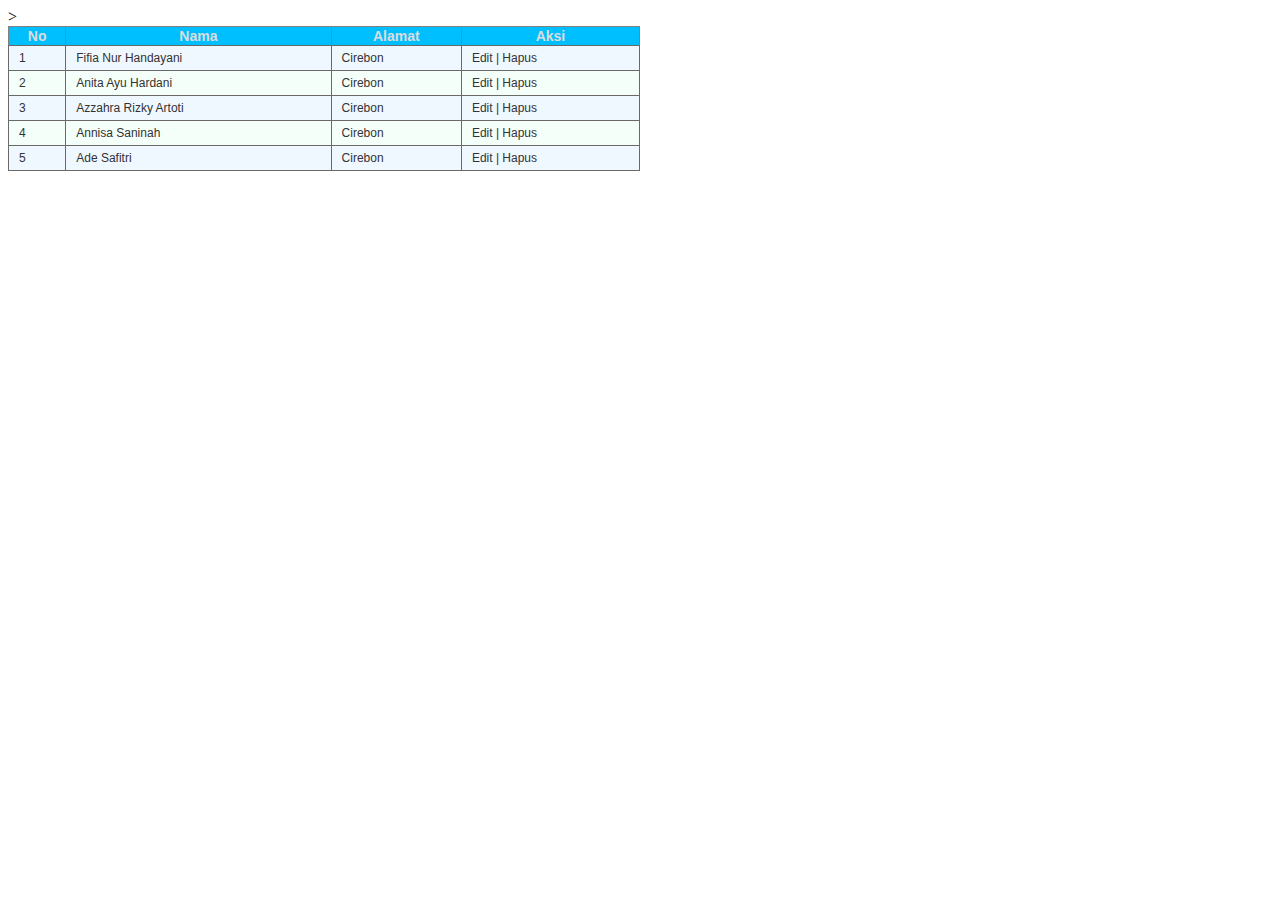
<file: index.html>
<style>
    table{
        border-collapse: collapse;
        font: normal normal 12px Verdana,Arial,Sans-serif;
        color: #333333;
    }
    table th{
        background: #00bfff;
        color:#dcdcdc;
        font-weight: bold;
        font-size: 14px;
    }
    table td{
        vertical-align: top;
        padding: 5px 10px;
        border: 1px solid #696969;
    }
    table, td:hover{
        background: darkcyan;
    }
    table tr{
        background: #f5fffa;
    }
    table tr:nth-child(even) {
        background: #f0f8ff;
    }
    
</style>

<html>
    <head>
        <title>My Best 5 Friend</title>
    </head>
        <body>
            <table border="1" width="50%">
                <tr> <th>No</th><th>Nama</th><th>Alamat</th><th>Aksi</th></tr>
                <tr> <td>1</td> <td>Fifia Nur Handayani</td> <td>Cirebon</td> <td>Edit | Hapus</td>></tr>
                <tr> <td>2</td> <td>Anita Ayu Hardani</td> <td>Cirebon</td> <td>Edit | Hapus</td></tr>
                <tr> <td>3</td> <td>Azzahra Rizky Artoti</td> <td>Cirebon</td> <td>Edit | Hapus</td></tr>
                <tr> <td>4</td> <td>Annisa Saninah</td> <td>Cirebon</td> <td>Edit | Hapus</td></tr>
                <tr> <td>5</td> <td>Ade Safitri</td> <td>Cirebon</td> <td>Edit | Hapus</td></tr>
        </body>
</file>
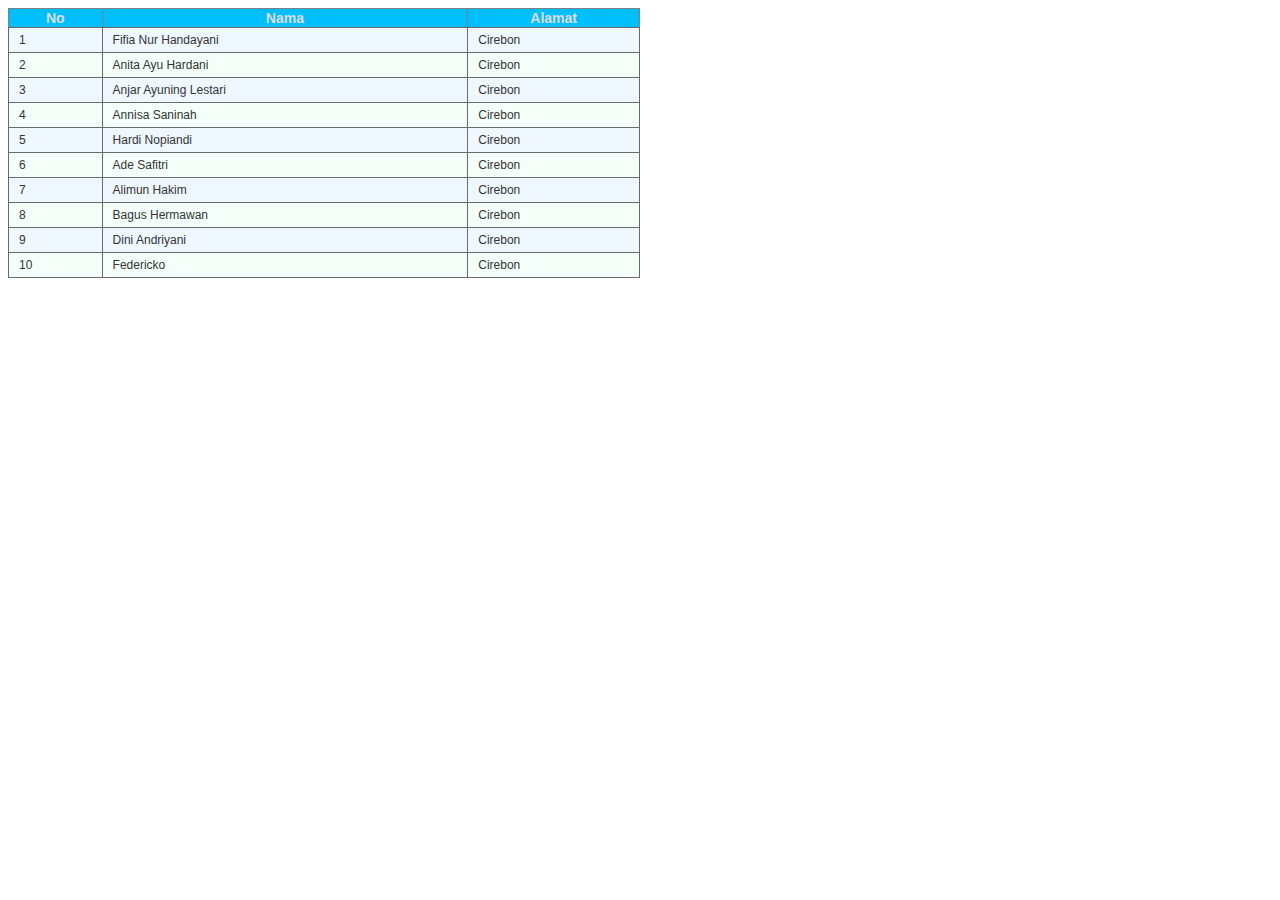
<file: p03/index.html>
<style>
    table{
        border-collapse: collapse;
        font: normal normal 12px Verdana,Arial,Sans-serif;
        color: #333333;
    }
    table th{
        background: #00bfff;
        color:#dcdcdc;
        font-weight: bold;
        font-size: 14px;
    }
    table td{
        vertical-align: top;
        padding: 5px 10px;
        border: 1px solid #696969;
    }
    table tr{
        background: #f5fffa;
    }
    table tr:nth-child(even) {
        background: #f0f8ff;
    }
    
</style>

<html>
    <head>
        <title>The Top 10 of My Best Friend</title>
    </head>
        <body>
            <table border="1" width="50%">
                <tr> <th>No</th><th>Nama</th><th>Alamat</th></tr>
                <tr> <td>1</td> <td>Fifia Nur Handayani</td> <td>Cirebon</td></tr>
                <tr> <td>2</td> <td>Anita Ayu Hardani</td> <td>Cirebon</td></tr>
                <tr> <td>3</td> <td>Anjar Ayuning Lestari</td> <td>Cirebon</td></tr>
                <tr> <td>4</td> <td>Annisa Saninah</td> <td>Cirebon</td></tr>
                <tr> <td>5</td> <td>Hardi Nopiandi</td> <td>Cirebon</td></tr>
                <tr> <td>6</td> <td>Ade Safitri</td> <td>Cirebon</td></tr>
                <tr> <td>7</td> <td>Alimun Hakim</td> <td>Cirebon</td></tr>
                <tr> <td>8</td> <td>Bagus Hermawan</td> <td>Cirebon</td></tr>
                <tr> <td>9</td> <td>Dini Andriyani</td> <td>Cirebon</td></tr>
                <tr> <td>10</td> <td>Federicko </td> <td>Cirebon</td></tr>
        </body>
</file>
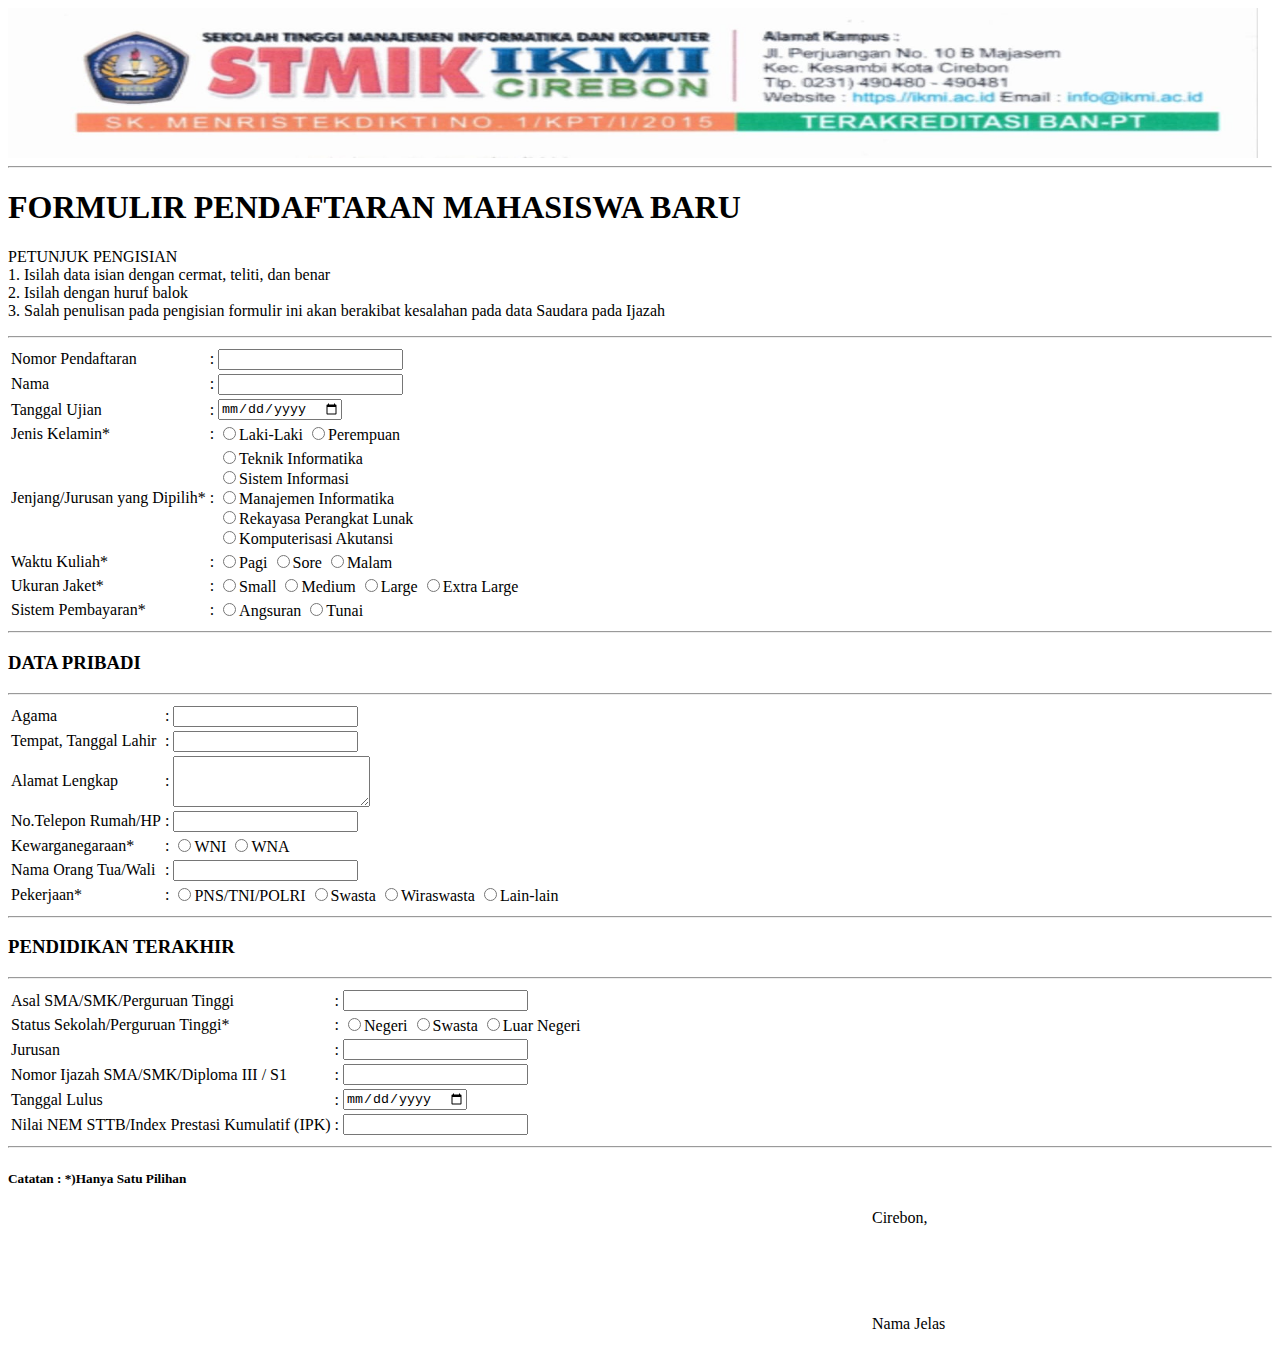
<file: p03form-lv1/index.html>
<html>
<head>
    <title>Form HTML</title>
</head>
<body>
    <img src="image.jpeg" width="1250px" height="150">
    <hr  />
    <h1>FORMULIR PENDAFTARAN MAHASISWA BARU</h1>
    <p>PETUNJUK PENGISIAN
        <br>
        1. Isilah data isian dengan cermat, teliti, dan benar
        <br>
        2. Isilah dengan huruf balok
        <br>
        3. Salah penulisan pada pengisian formulir ini akan berakibat kesalahan pada data Saudara pada Ijazah</p>
    <hr  />
    <form action="submit.php" method="POST">
    <table>
        <tr>
            <td>Nomor Pendaftaran</td>
            <td>:</td>
            <td><input type="textarea"></td>
        </tr>

        <tr>
            <td>Nama</td>
            <td>:</td>
            <td><input type="text"></td>
        </tr>

        <tr>
            <td>Tanggal Ujian</td>
            <td>:</td>
            <td><input type="Date"></td>
        </tr>
        
        <tr>
            <td>Jenis Kelamin*</td>
            <td>:</td>
            <td><input type="radio" name="Jenis Kelamin" value="Laki-Laki">Laki-Laki
            <input type="radio" name="Jenis Kelamin" value="Perempuan">Perempuan</td>
        </tr>
    
        </tr>
             <td>Jenjang/Jurusan yang Dipilih*</td>
             <td>:</td>
             <td><input type="radio" name="Jurusan" value="Teknik Informatika">Teknik Informatika
             <br>
             <input type="radio" name="Jurusan" value="Sistem Informasi">Sistem Informasi
             <br>
             <input type="radio" name="Jurusan" value="Manajemen Informatika">Manajemen Informatika
             <br>
             <input type="radio" name="Jurusan" value="Rekayasa Perangkat Lunak">Rekayasa Perangkat Lunak
             <br>
             <input type="radio" name="Jurusan" value="Komputerisasi Akutansi">Komputerisasi Akutansi</td>
        </tr>

        <tr>
            <td>Waktu Kuliah*</td>
            <td>:</td>
            <td><input type="radio" name="Waktu Kuliah" value="Pagi">Pagi
            <input type="radio" name="Waktu Kuliah" value="Sore">Sore
            <input type="radio" name="Waktu Kuliah" value="Malam">Malam</td>
        </tr>

        <tr>
            <td>Ukuran Jaket*</td>
            <td>:</td>
            <td><input type="radio" name="Ukuran Jaket" value="Small">Small
            <input type="radio" name="Ukuran Jaket" value="Medium">Medium
            <input type="radio" name="Ukuran Jaket" value="Large">Large
            <input type="radio" name="Ukuran Jaket" value="Extra Large">Extra Large</td>
        </tr>

        <tr>
            <td>Sistem Pembayaran*</td>
            <td>:</td>
            <td><input type="radio" name="Sistem Pembayaran" value="Angsuran">Angsuran
            <input type="radio" name="Sistem Pembayaran" value="Tunai">Tunai</td>
        </tr>
    </table>
        <hr  />
        <h3>DATA PRIBADI</h3>
        <hr  />
    <table>
        <tr>
            <td>Agama</td>
            <td>:</td>
            <td><input type="text"></td>
        </tr>

        <tr>
            <td>Tempat, Tanggal Lahir</td>
            <td>:</td>
            <td><input type="text"></td>
        </tr>

        <tr>
            <td>Alamat Lengkap</td>
            <td>:</td>
            <td><textarea cols="22" rows="3"></textarea></td>
        </tr>

        <tr>
            <td>No.Telepon Rumah/HP</td>
            <td>:</td>
            <td><input type="number"></td>
        </tr>

        <tr>
            <td>Kewarganegaraan*</td>
            <td>:</td>
            <td><input type="radio" name="Kewarganegaraan" value="WNI">WNI
                <input type="radio" name="Kewarganegaraan" value="WNA">WNA</td>
        </tr>

        <tr>
            <td>Nama Orang Tua/Wali</td>
            <td>:</td>
            <td><input type="text"></td>
        </tr>

        <tr>
            <td>Pekerjaan*</td>
            <td>:</td>
            <td><input type="radio" name="Pekerjaan" value="PNS/TNI/POLRI">PNS/TNI/POLRI
                <input type="radio" name="Pekerjaan" value="Swasta">Swasta
                <input type="radio" name="Pekerjaan" value="Wiraswasta">Wiraswasta
                <input type="radio" name="Pekerjaan" value="Lain-lain">Lain-lain</td>
        </tr>
        </table>
        <hr  />
        <h3>PENDIDIKAN TERAKHIR</h3>
        <hr  />
       
        <table>
        <tr>
            <td>Asal SMA/SMK/Perguruan Tinggi</td>
            <td>:</td>
            <td><input type="text"></td>
        </tr>

        <tr>
            <td>Status Sekolah/Perguruan Tinggi*</td>
            <td>:</td>
            <td><input type="radio" name="Status Sekolah/Perguruan Tinggi" value="Negeri">Negeri
                <input type="radio" name="Status Sekolah/Perguruan Tinggi" value="Swasta">Swasta
                <input type="radio" name="Status Sekolah/Perguruan Tinggi" value="Luar Negeri">Luar Negeri</td>
        </tr>

        <tr>
            <td>Jurusan</td>
            <td>:</td>
            <td><input type="text"></td>
        </tr>

        <tr>
            <td>Nomor Ijazah SMA/SMK/Diploma III / S1</td>
            <td>:</td>
            <td><input type="textarea"></td>
        </tr>

        <tr>
            <td>Tanggal Lulus</td>
            <td>:</td>
            <td><input type="Date"></td>
        </tr>

        <tr>
            <td>Nilai NEM STTB/Index Prestasi Kumulatif (IPK)</td>
            <td>:</td>
            <td><input type="textarea"></td>
        </tr>
        </table>
        <hr  />
        <h5>Catatan : *)Hanya Satu Pilihan</h5>
        <div>
            <div style="width:400px;float:right">
                    Cirebon,        
                    <br  />
                    <br  />
                    <br  />
                    <br  />
                    <br  />
                    <p>Nama Jelas</p>
        </div>
    </form>
</body>
</html>
</file>
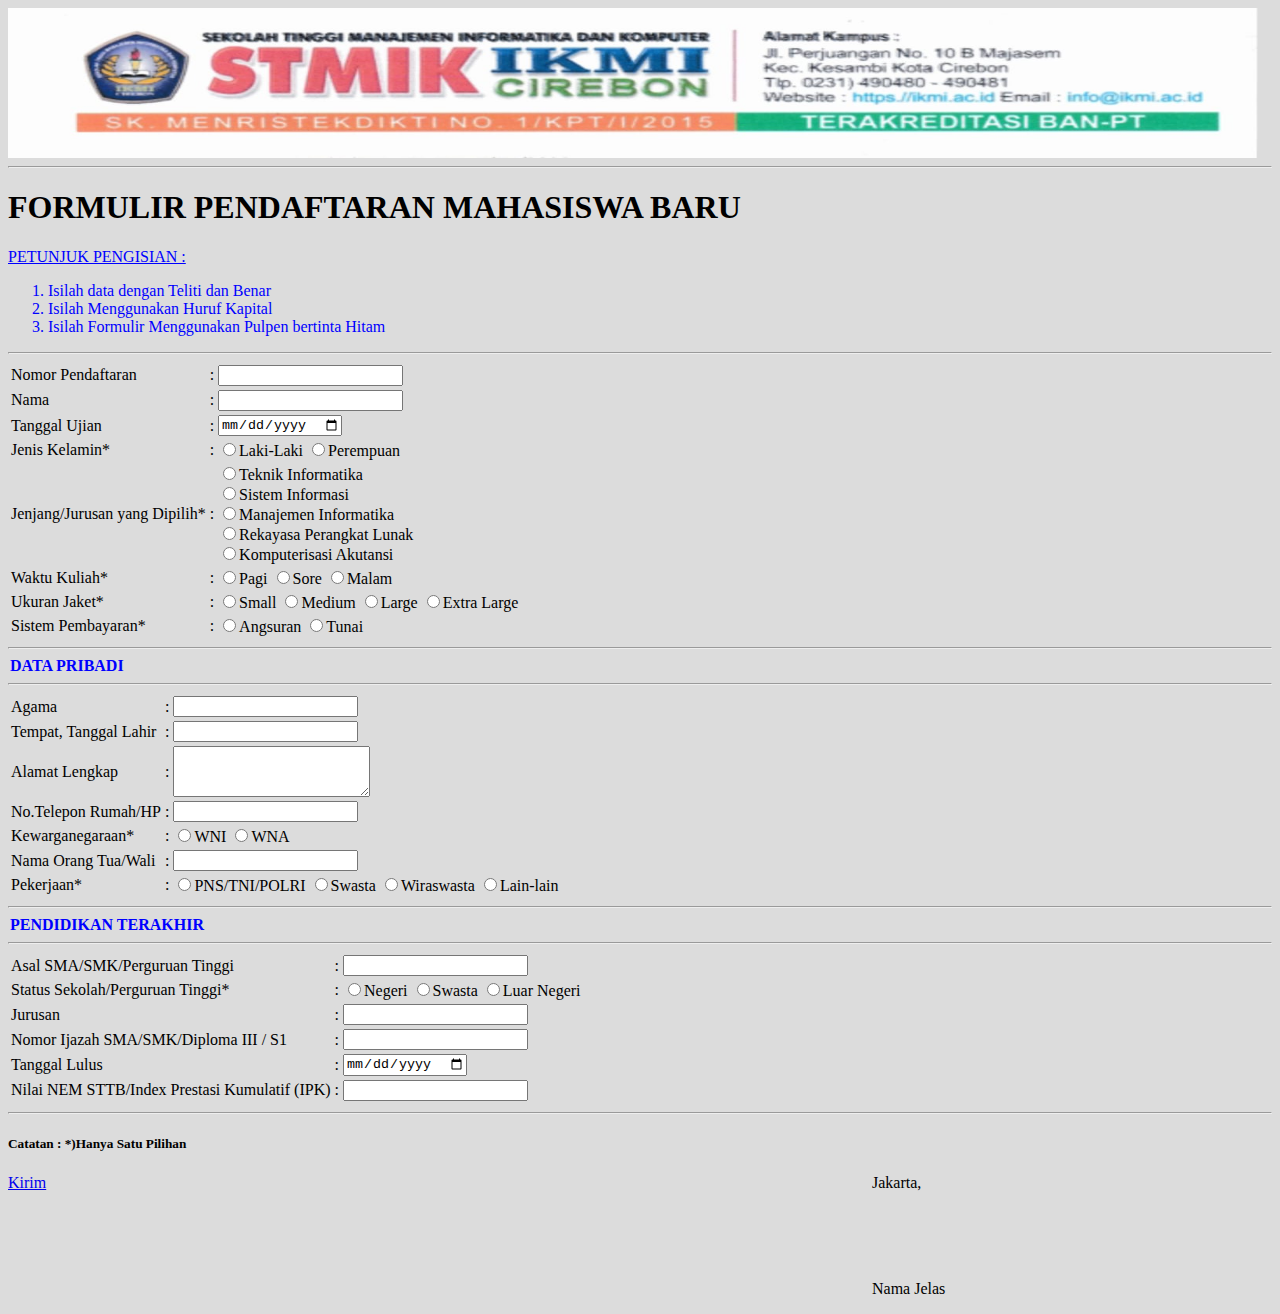
<file: p04css-basic/index.html>
<style>
  legend{
    color: blue;
  }
  body{
    background: #dcdcdc;
  }
  u{
    color: blue;
  }
  li{
    color: blue;
  }
</style>

<html>
<head>
    <title>Form HTML</title>
</head>
<body>
    <img src="image.jpeg" width="1250px" height="150">
    <hr  />
    <h1>FORMULIR PENDAFTARAN MAHASISWA BARU</h1>
    <u>PETUNJUK PENGISIAN :</u>
	<ol>
      <li>Isilah data dengan Teliti dan Benar</li>
      <li>Isilah Menggunakan Huruf Kapital</li>
      <li>Isilah Formulir Menggunakan Pulpen bertinta Hitam</li>
    </ol>
    <form action="submit.php" method="POST">
    <table>
        <tr>
            <td>Nomor Pendaftaran</td>
            <td>:</td>
            <td><input type="textarea"></td>
        </tr>

        <tr>
            <td>Nama</td>
            <td>:</td>
            <td><input type="text"></td>
        </tr>

        <tr>
            <td>Tanggal Ujian</td>
            <td>:</td>
            <td><input type="Date"></td>
        </tr>
        
        <tr>
            <td>Jenis Kelamin*</td>
            <td>:</td>
            <td><input type="radio" name="Jenis Kelamin" value="Laki-Laki">Laki-Laki
            <input type="radio" name="Jenis Kelamin" value="Perempuan">Perempuan</td>
        </tr>
    
        </tr>
             <td>Jenjang/Jurusan yang Dipilih*</td>
             <td>:</td>
             <td><input type="radio" name="Jurusan" value="Teknik Informatika">Teknik Informatika
             <br>
             <input type="radio" name="Jurusan" value="Sistem Informasi">Sistem Informasi
             <br>
             <input type="radio" name="Jurusan" value="Manajemen Informatika">Manajemen Informatika
             <br>
             <input type="radio" name="Jurusan" value="Rekayasa Perangkat Lunak">Rekayasa Perangkat Lunak
             <br>
             <input type="radio" name="Jurusan" value="Komputerisasi Akutansi">Komputerisasi Akutansi</td>
        </tr>

        <tr>
            <td>Waktu Kuliah*</td>
            <td>:</td>
            <td><input type="radio" name="Waktu Kuliah" value="Pagi">Pagi
            <input type="radio" name="Waktu Kuliah" value="Sore">Sore
            <input type="radio" name="Waktu Kuliah" value="Malam">Malam</td>
        </tr>

        <tr>
            <td>Ukuran Jaket*</td>
            <td>:</td>
            <td><input type="radio" name="Ukuran Jaket" value="Small">Small
            <input type="radio" name="Ukuran Jaket" value="Medium">Medium
            <input type="radio" name="Ukuran Jaket" value="Large">Large
            <input type="radio" name="Ukuran Jaket" value="Extra Large">Extra Large</td>
        </tr>

        <tr>
            <td>Sistem Pembayaran*</td>
            <td>:</td>
            <td><input type="radio" name="Sistem Pembayaran" value="Angsuran">Angsuran
            <input type="radio" name="Sistem Pembayaran" value="Tunai">Tunai</td>
        </tr>
        <hr  />
    </table>
        <hr  />
        <legend><b>DATA PRIBADI</b></legend>
        <hr  />
    <table>
        <tr>
            <td>Agama</td>
            <td>:</td>
            <td><input type="text"></td>
        </tr>

        <tr>
            <td>Tempat, Tanggal Lahir</td>
            <td>:</td>
            <td><input type="text"></td>
        </tr>

        <tr>
            <td>Alamat Lengkap</td>
            <td>:</td>
            <td><textarea cols="22" rows="3"></textarea></td>
        </tr>

        <tr>
            <td>No.Telepon Rumah/HP</td>
            <td>:</td>
            <td><input type="number"></td>
        </tr>

        <tr>
            <td>Kewarganegaraan*</td>
            <td>:</td>
            <td><input type="radio" name="Kewarganegaraan" value="WNI">WNI
                <input type="radio" name="Kewarganegaraan" value="WNA">WNA</td>
        </tr>

        <tr>
            <td>Nama Orang Tua/Wali</td>
            <td>:</td>
            <td><input type="text"></td>
        </tr>

        <tr>
            <td>Pekerjaan*</td>
            <td>:</td>
            <td><input type="radio" name="Pekerjaan" value="PNS/TNI/POLRI">PNS/TNI/POLRI
                <input type="radio" name="Pekerjaan" value="Swasta">Swasta
                <input type="radio" name="Pekerjaan" value="Wiraswasta">Wiraswasta
                <input type="radio" name="Pekerjaan" value="Lain-lain">Lain-lain</td>
        </tr>
        </table>
        <hr  />
        <legend><b>PENDIDIKAN TERAKHIR</b></legend>
        <hr  />
       
        <table>
        <tr>
            <td>Asal SMA/SMK/Perguruan Tinggi</td>
            <td>:</td>
            <td><input type="text"></td>
        </tr>

        <tr>
            <td>Status Sekolah/Perguruan Tinggi*</td>
            <td>:</td>
            <td><input type="radio" name="Status Sekolah/Perguruan Tinggi" value="Negeri">Negeri
                <input type="radio" name="Status Sekolah/Perguruan Tinggi" value="Swasta">Swasta
                <input type="radio" name="Status Sekolah/Perguruan Tinggi" value="Luar Negeri">Luar Negeri</td>
        </tr>

        <tr>
            <td>Jurusan</td>
            <td>:</td>
            <td><input type="text"></td>
        </tr>

        <tr>
            <td>Nomor Ijazah SMA/SMK/Diploma III / S1</td>
            <td>:</td>
            <td><input type="textarea"></td>
        </tr>

        <tr>
            <td>Tanggal Lulus</td>
            <td>:</td>
            <td><input type="Date"></td>
        </tr>

        <tr>
            <td>Nilai NEM STTB/Index Prestasi Kumulatif (IPK)</td>
            <td>:</td>
            <td><input type="textarea"></td>
        </tr>
        </table>
        <hr  />
        <h5>Catatan : *)Hanya Satu Pilihan</h5>
        <div>
            <div style="width:400px;float:right">
                    Jakarta,        
                    <br  />
                    <br  />
                    <br  />
                    <br  />
                    <br  />
                    <p>Nama Jelas</p>
        </div>
        <a href="info.html">Kirim </a>
    </form>
</body>
</html>
</file>
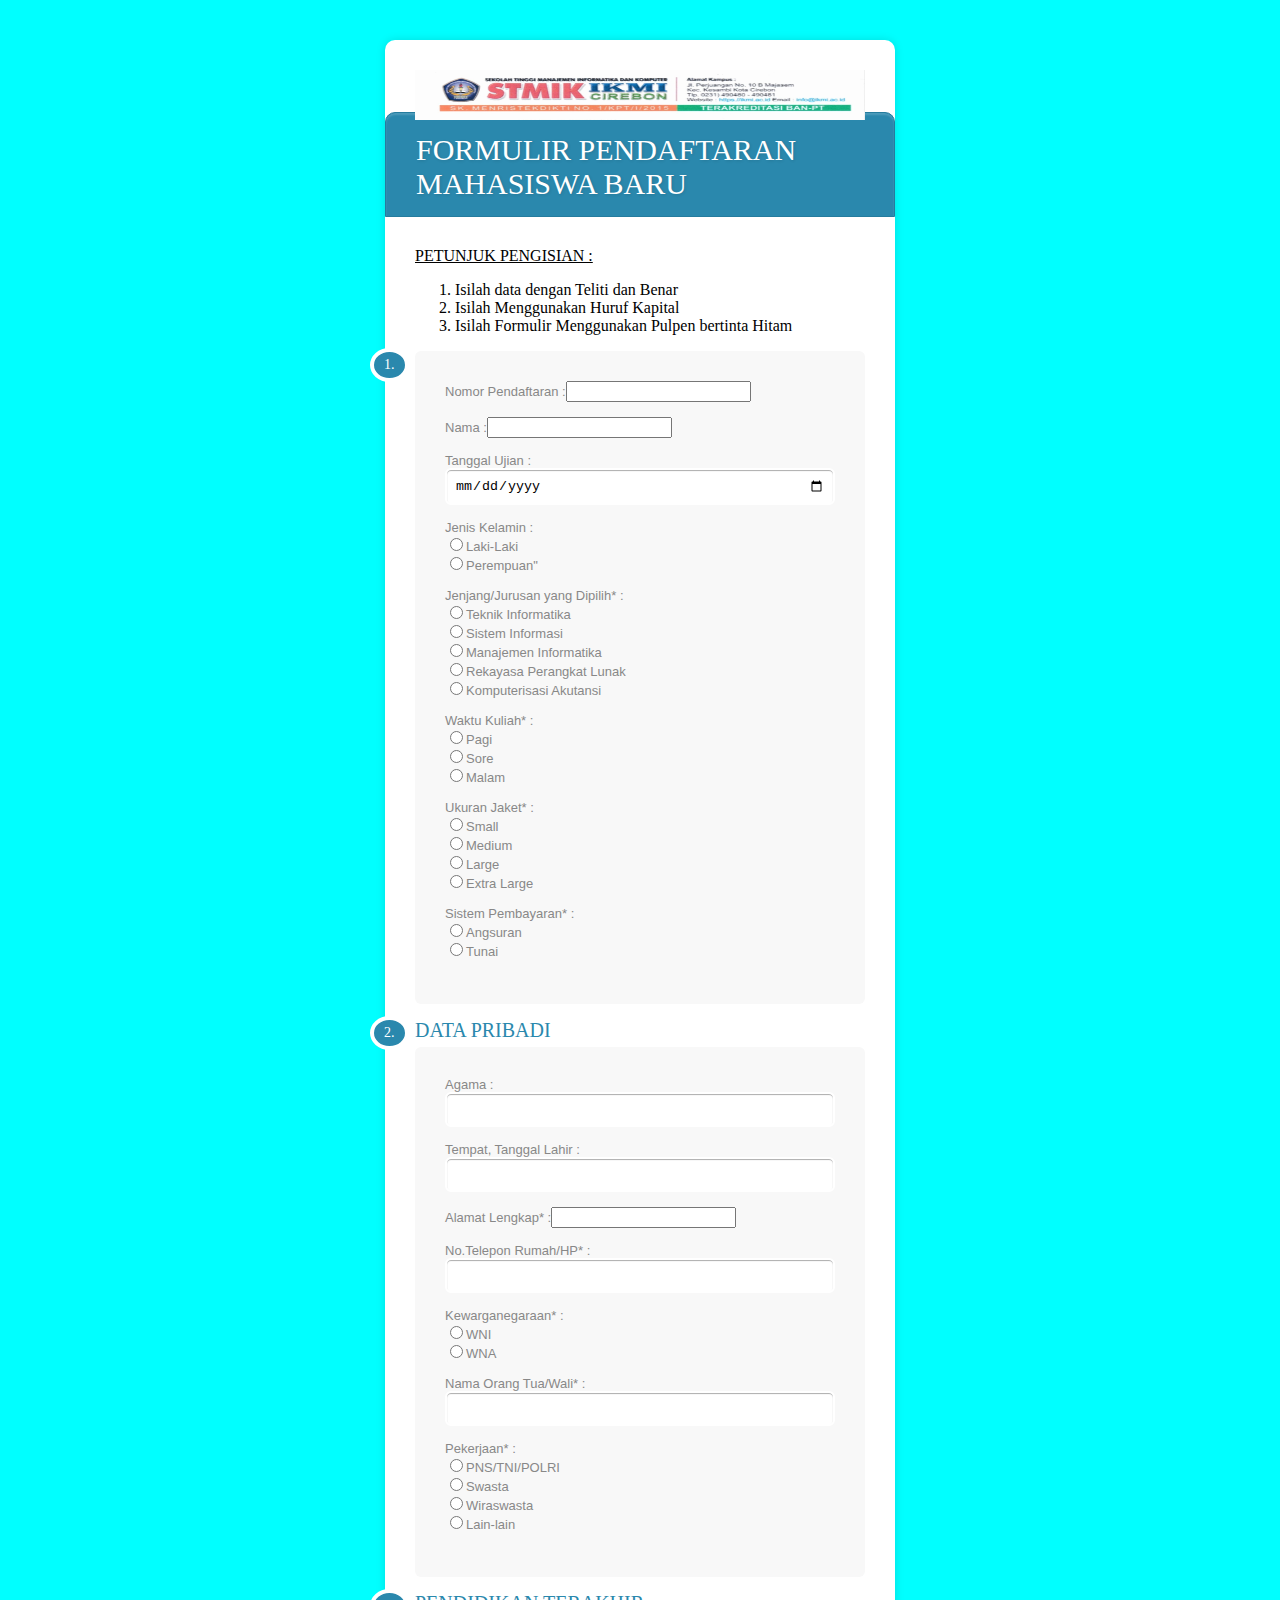
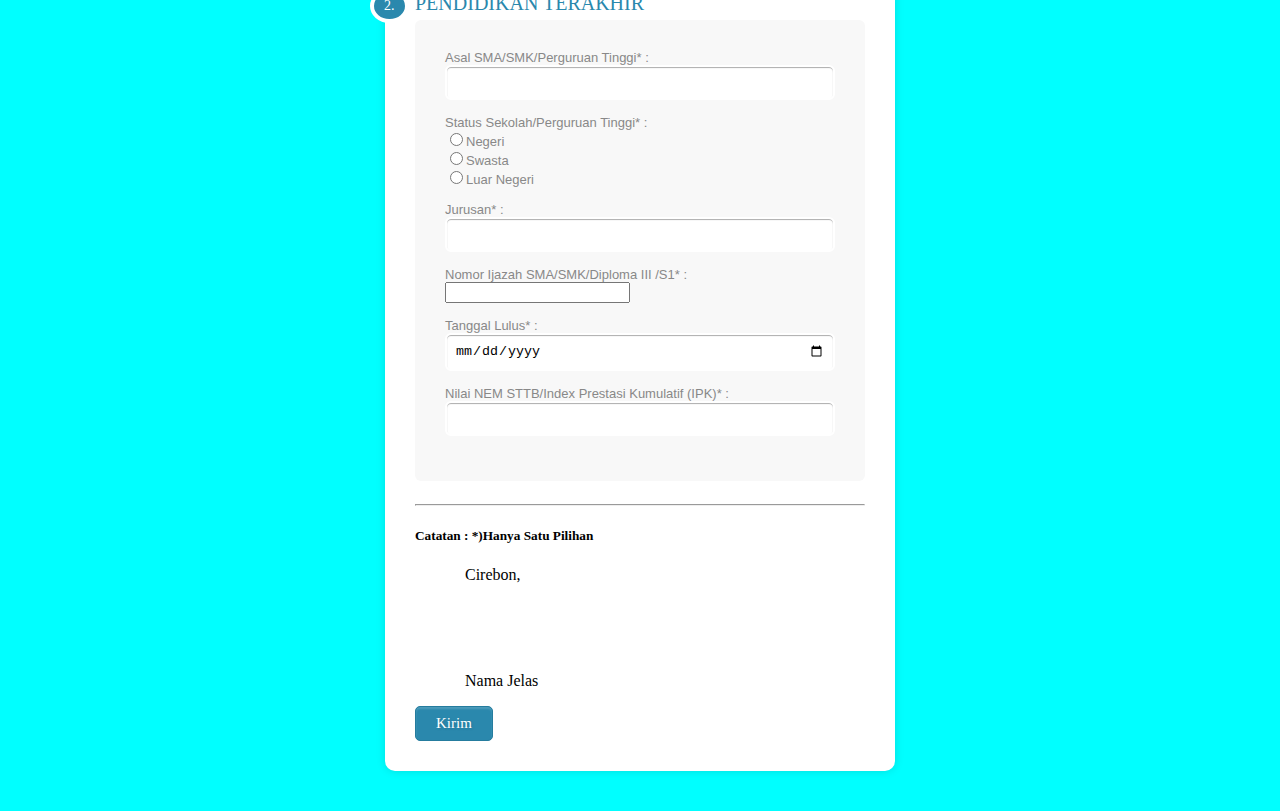
<file: p04css-responsive/index.html>
<!DOCTYPE html>
<html lang="en">
<head>
    <meta charset="UTF-8">
    <meta http-equiv="X-UA-Compatible" content="IE=edge">
    <meta name="viewport" content="width=device-width, initial-scale=1.0">
    <link rel="stylesheet" href="farah-responsive.css">
    <link rel="stylesheet" href="https://fonts.googleapis.com/css?family=Audiowide|Sofia|Trirong">
    <title>FORMULIR PENDAFTARAN</title>
</head>
<body>
<div class="form-style-10">
    <img src="image.jpeg" width="450px" height="50">
    <hr  />
    <h1>FORMULIR PENDAFTARAN MAHASISWA BARU</h1>
    <u>PETUNJUK PENGISIAN :</u>
	<ol>
      <li>Isilah data dengan Teliti dan Benar</li>
      <li>Isilah Menggunakan Huruf Kapital</li>
      <li>Isilah Formulir Menggunakan Pulpen bertinta Hitam</li>
    </ol>
    <form action="submit.php" method="POST">
    <table>
        <div class="section"><span>1.</span></div>
        <div class="inner-wrap">
        <label>Nomor Pendaftaran :<input type="textarea" name="field1" /></label>
        <label>Nama :<input type="textarea" name="field2" /></label>
        <label>Tanggal Ujian :<input type="date" name="field3" /></label>
        <label>Jenis Kelamin :
            <br>
            <input type="radio" name="field4" value="Laki-Laki">Laki-Laki
            <br>
            <input type="radio" name="Jenis Kelamin" value="Perempuan">Perempuan"</label>
        <label>Jenjang/Jurusan yang Dipilih* :
            <br>
            <input type="radio" name="field5" value="Teknik Informatika">Teknik Informatika
            <br>
            <input type="radio" name="Jurusan" value="Sistem Informasi">Sistem Informasi
            <br>
            <input type="radio" name="Jurusan" value="Manajemen Informatika">Manajemen Informatika
            <br>
            <input type="radio" name="Jurusan" value="Rekayasa Perangkat Lunak">Rekayasa Perangkat Lunak
            <br>
            <input type="radio" name="Jurusan" value="Komputerisasi Akutansi">Komputerisasi Akutansi</label>
        <label>Waktu Kuliah* :
            <br>
            <input type="radio" name="field6" value="Pagi">Pagi
            <br>
            <input type="radio" name="Waktu Kuliah" value="Sore">Sore
            <br>
            <input type="radio" name="Waktu Kuliah" value="Malam">Malam</label>
        <label>Ukuran Jaket* :
            <br>
            <input type="radio" name="field7" value="Small">Small
            <br>
            <input type="radio" name="Ukuran Jaket" value="Medium">Medium
            <br>
            <input type="radio" name="Ukuran Jaket" value="Large">Large
            <br>
            <input type="radio" name="Ukuran Jaket" value="Extra Large">Extra Large</label>
        <label>Sistem Pembayaran* :
            <br>
            <input type="radio" name="field8" value="Angsuran">Angsuran
            <br>
            <input type="radio" name="Sistem Pembayaran" value="Tunai">Tunai</label>
    </table>
    <table>
        <div class="section"><span>2.</span>DATA PRIBADI</div>
        <div class="inner-wrap">
        <label>Agama :<input type="text" name="field9" /></label>
        <label>Tempat, Tanggal Lahir :<input type="text" name="field10" /></label>
        <label>Alamat Lengkap* :<input type="textarea" name="field11" /></label>
        <label>No.Telepon Rumah/HP* :<input type="number" name="field12" /></label>
        <label>Kewarganegaraan* :
            <br>
            <input type="radio" name="field13" value="WNI">WNI
            <br>
            <input type="radio" name="Kewarganegaraan" value="WNA">WNA</label>
        <label>Nama Orang Tua/Wali* :<input type="text" name="field14" /></label>
        <label>Pekerjaan* :
            <br>
            <input type="radio" name="Pekerjaan" value="PNS/TNI/POLRI">PNS/TNI/POLRI
            <br>
            <input type="radio" name="Pekerjaan" value="Swasta">Swasta
            <br>
            <input type="radio" name="Pekerjaan" value="Wiraswasta">Wiraswasta
            <br>
            <input type="radio" name="Pekerjaan" value="Lain-lain">Lain-lain</label>
    </table>
    <table>
        <div class="section"><span>2.</span>PENDIDIKAN TERAKHIR</div>
        <div class="inner-wrap">
        <label>Asal SMA/SMK/Perguruan Tinggi* :<input type="text" name="field16" /></label>
        <label>Status Sekolah/Perguruan Tinggi* :
            <br>
            <input type="radio" name="field17" value="Negeri">Negeri
            <br>
            <input type="radio" name="Status Sekolah/Perguruan Tinggi" value="Swasta">Swasta
            <br>
            <input type="radio" name="Status Sekolah/Perguruan Tinggi" value="Luar Negeri">Luar Negeri</label>
        <label>Jurusan* :<input type="text" name="field18" /></label>
        <label>Nomor Ijazah SMA/SMK/Diploma III /S1* :<input type="textarea" name="field19" /></label>
        <label>Tanggal Lulus* :<input type="Date" name="field16" /></label>
        <label>Nilai NEM STTB/Index Prestasi Kumulatif (IPK)* :<input type="text" name="field16" /></label>
    </table>
        <hr  />
        <h5>Catatan : *)Hanya Satu Pilihan</h5>
        <div>
            <div style="width:400px;float:right">
                    Cirebon,        
                    <br  />
                    <br  />
                    <br  />
                    <br  />
                    <br  />
                    <p>Nama Jelas</p>
        </div>
        <div class="button-section">
            <input type="submit" name="Kirim" value="Kirim"/>
            <span class="privacy-policy">
            </span>
        </div>
    </form>
    </div>
</body>
</html>
</file>
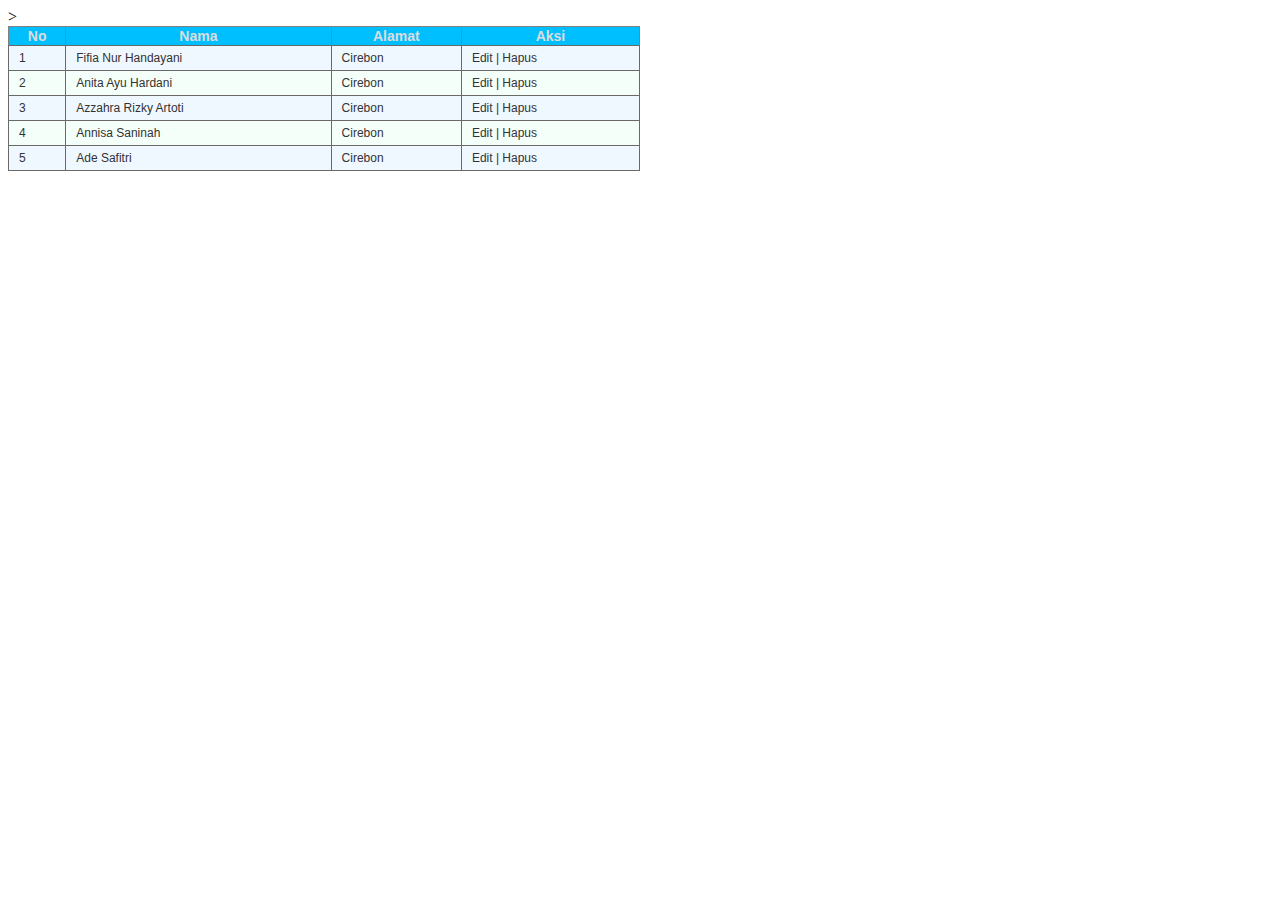
<file: p03css/tugas3.html>
<style>
    table{
        border-collapse: collapse;
        font: normal normal 12px Verdana,Arial,Sans-serif;
        color: #333333;
    }
    table th{
        background: #00bfff;
        color:#dcdcdc;
        font-weight: bold;
        font-size: 14px;
    }
    table td{
        vertical-align: top;
        padding: 5px 10px;
        border: 1px solid #696969;
    }
    table, td:hover{
        background: darkcyan;
    }
    table tr{
        background: #f5fffa;
    }
    table tr:nth-child(even) {
        background: #f0f8ff;
    }
    
</style>

<html>
    <head>
        <title>My Best 5 Friend</title>
    </head>
        <body>
            <table border="1" width="50%">
                <tr> <th>No</th><th>Nama</th><th>Alamat</th><th>Aksi</th></tr>
                <tr> <td>1</td> <td>Fifia Nur Handayani</td> <td>Cirebon</td> <td>Edit | Hapus</td>></tr>
                <tr> <td>2</td> <td>Anita Ayu Hardani</td> <td>Cirebon</td> <td>Edit | Hapus</td></tr>
                <tr> <td>3</td> <td>Azzahra Rizky Artoti</td> <td>Cirebon</td> <td>Edit | Hapus</td></tr>
                <tr> <td>4</td> <td>Annisa Saninah</td> <td>Cirebon</td> <td>Edit | Hapus</td></tr>
                <tr> <td>5</td> <td>Ade Safitri</td> <td>Cirebon</td> <td>Edit | Hapus</td></tr>
        </body>
</file>
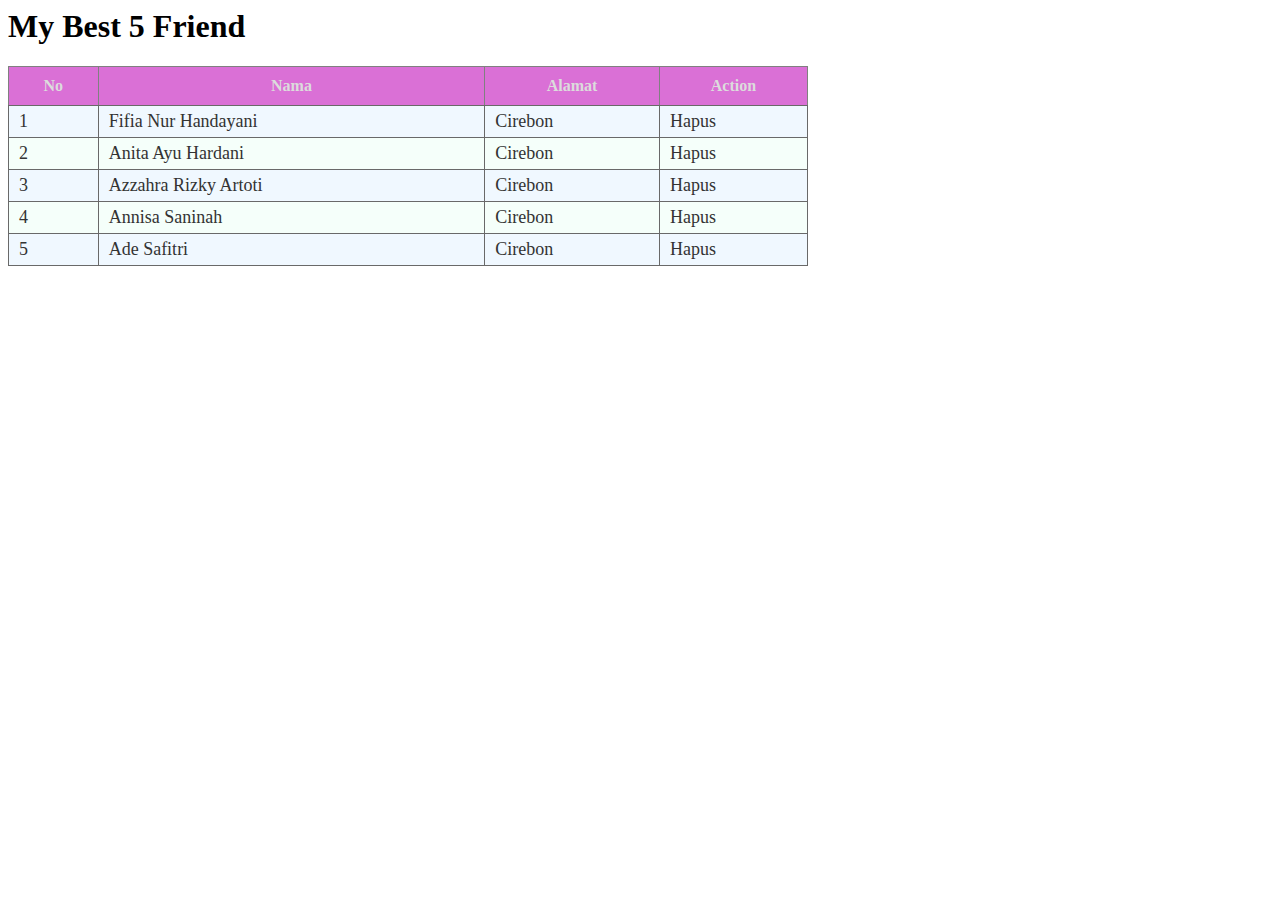
<file: p03jquery/jquery.html>
<style>
h1{
    font-family: 'Times New Roman', Times, serif;
}
    table{
        border-collapse: collapse;
        font: normal normal 18px Calibri,Times New Roman,Sans-serif;
        color: #333333;
    }
    table th{
        background: orchid;
        color:#dcdcdc;
        font-weight: bold;
        font-size: 16px;
    }
    table td{
        vertical-align: top;
        padding: 5px 10px;
        border: 1px solid #696969;
        cursor: pointer;
        transition: .2s;
    }
    table, td:hover{
        background: darkgrey;
    }
    table tr{
        background: #f5fffa;
    }
    table tr:nth-child(even) {
        background: #f0f8ff;
    }
    
</style>

<html>

    <script src="https://code.jquery.com/jquery-3.6.1.min.js" integrity="sha256-o88AwQnZB+VDvE9tvIXrMQaPlFFSUTR+nldQm1LuPXQ=" crossorigin="anonymous"></script>
    <head>
        <title>My Best 5 Friend</title>
    </head>
        <body>

            <script>
                alert('Selamat Datang');
            </script>

            <h1>My Best 5 Friend</h1>

            <table border="1" cellpadding="10" cellspacing="0" width="800px">
            <tr> 
                <th>No</th>
                <th>Nama</th>
                <th>Alamat</th>
                <th>Action</th>
            </tr>

            <tr> 
                 <td>1</td> 
                 <td class="nama">Fifia Nur Handayani</td> 
                 <td>Cirebon</td> 
                 <td class="hapus" id="hapus__1">Hapus</td>
            </tr>
            <tr> 
                 <td>2</td> 
                 <td class="nama">Anita Ayu Hardani</td> 
                 <td>Cirebon</td> 
                 <td class="hapus" id="hapus__2">Hapus</td>
            </tr>
            <tr> 
                 <td>3</td> 
                 <td class="nama">Azzahra Rizky Artoti</td> 
                 <td>Cirebon</td> 
                 <td class="hapus" id="hapus__3">Hapus</td>
            </tr>
            <tr> 
                 <td>4</td> 
                 <td class="nama">Annisa Saninah</td> 
                 <td>Cirebon</td> 
                 <td class="hapus" id="hapus__4">Hapus</td>
            </tr>
            <tr> 
                 <td>5</td> 
                 <td class="nama">Ade Safitri</td> 
                 <td>Cirebon</td> 
                 <td class="hapus" id="hapus__5">Hapus</td>
            </tr>
            </table>

            <script>
                $(document).ready(function(){
                    // alert(0)
                  $('.nama').click(function(){
                    let isi =$(this).text();
                    alert(isi);

                    let isi2 = prompt('Diubah Dengan:' , isi);
                  
                  $('.hapus').click(function(){
                      // alert(1)
                      let yakin = confirm('yakin mau menghapus?');
                      if(!yakin) return;

                      let id = $(this).prop('id');
                      // alert(id);

                      let rid = id.split('__');
                      let baris_ke = rid[1];

                      // alert(baris_ke);

                      $('#row__'+baris_ke).slideUp()


                      // alert('Anda Yakin');
                  })
                })
            })
            </script>
        </body>
</html>
</file>
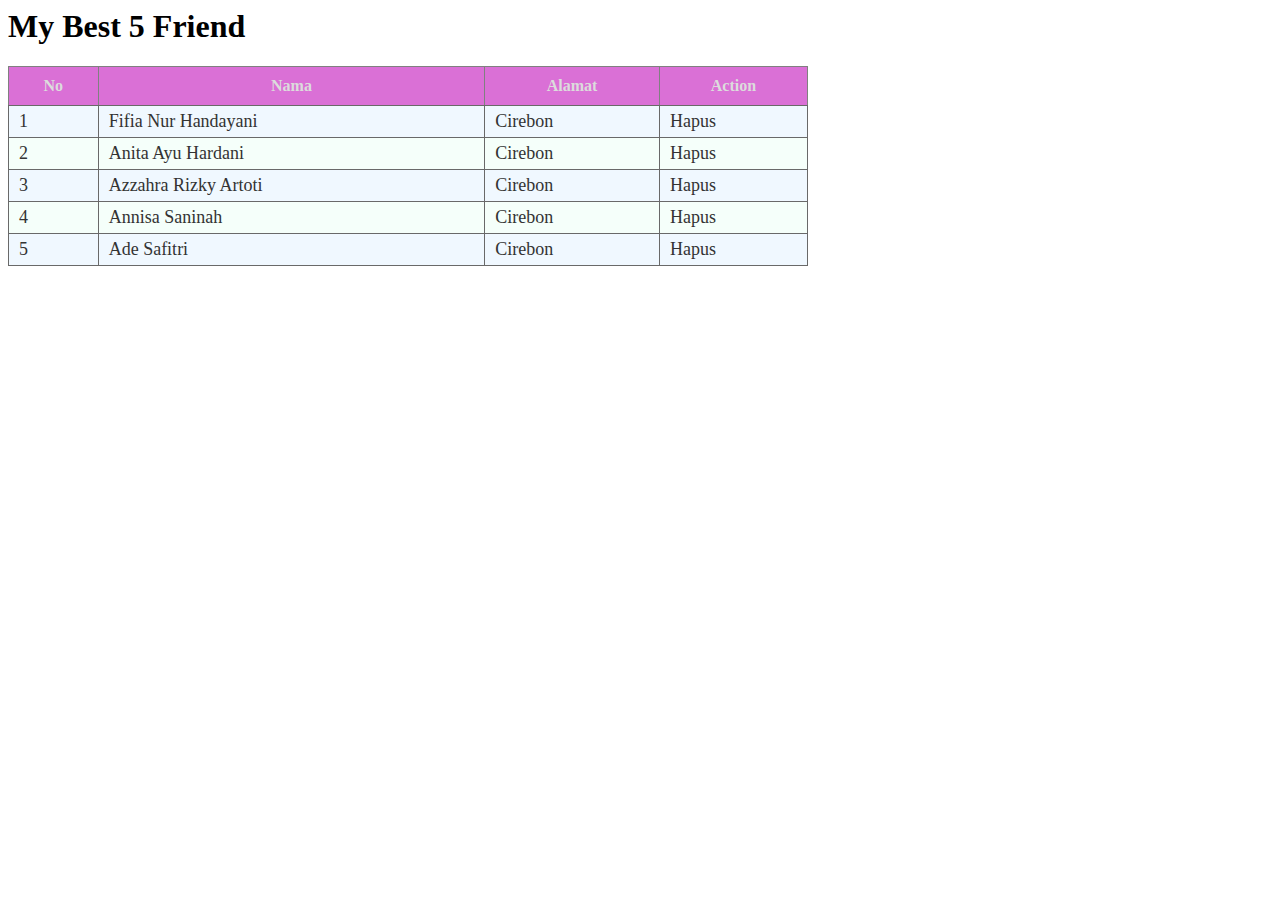
<file: p05/p05-jquery-delete.html>
<style>
h1{
    font-family: 'Times New Roman', Times, serif;
}
    table{
        border-collapse: collapse;
        font: normal normal 18px Calibri,Times New Roman,Sans-serif;
        color: #333333;
    }
    table th{
        background: orchid;
        color:#dcdcdc;
        font-weight: bold;
        font-size: 16px;
    }
    table td{
        vertical-align: top;
        padding: 5px 10px;
        border: 1px solid #696969;
        cursor: pointer;
        transition: .2s;
    }
    table, td:hover{
        background: darkgrey;
    }
    table tr{
        background: #f5fffa;
    }
    table tr:nth-child(even) {
        background: #f0f8ff;
    }
    
</style>

<html>

    <script src="https://code.jquery.com/jquery-3.6.1.min.js" integrity="sha256-o88AwQnZB+VDvE9tvIXrMQaPlFFSUTR+nldQm1LuPXQ=" crossorigin="anonymous"></script>
    <head>
        <title>My Best 5 Friend</title>
    </head>
        <body>

            <script>
                alert('Selamat Datang');
            </script>

            <h1>My Best 5 Friend</h1>
            <table border="1" cellpadding="10" cellspacing="0" width="800px">
            <tr> 
                <th>No</th>
                <th>Nama</th>
                <th>Alamat</th>
                <th colspan="2">Action</th>
            </tr>

            <tr class="baris" id="baris__1"> 
                 <td>1</td> 
                 <td class="isi" id="nama_mhs__1">Fifia Nur Handayani</td> 
                 <td class="isi" id="alamat_mhs__1">Cirebon</td> 
                 <td class="isi" id="hapus__1">Hapus</td>
            </tr>
            <tr class="baris" id="baris__2">  
                 <td>2</td> 
                 <td class="isi" id="nama_mhs__2">Anita Ayu Hardani</td> 
                 <td class="isi" id="alamat_mhs__2">Cirebon</td> 
                 <td class="isi" id="hapus__2">Hapus</td>
            </tr>
            <tr class="baris" id="baris__3"> 
                 <td>3</td> 
                 <td class="isi" id="nama_mhs__3">Azzahra Rizky Artoti</td> 
                 <td class="isi" id="alamat_mhs__3">Cirebon</td> 
                 <td class="isi" id="hapus__3">Hapus</td>
            </tr>
            <tr class="baris" id="baris__4"> 
                 <td>4</td> 
                 <td class="isi" id="nama_mhs__4">Annisa Saninah</td> 
                 <td class="isi" id="alamat_mhs__4">Cirebon</td> 
                 <td class="isi" id="hapus__4">Hapus</td>
            </tr>
            <tr class="baris" id="baris__5"> 
                 <td>5</td> 
                 <td class="isi" id="nama_mhs__5">Ade Safitri</td> 
                 <td class="isi" id="alamat_mhs__5">Cirebon</td> 
                 <td class="isi" id="hapus__5">Hapus</td>
            </tr>
            </table>

            <script type="text/javascript">
            $('.isi').click(function(){
                let isi = $(this).text();
                let tid = $(this).prop('id');
                let rid = tid.split('__');
                let id_baris = rid[1];
                let nama_mhs = $('#nama_mhs__'+id_baris).text();

                if(isi=='Hapus'){
                    let konfirmasi = confirm('Yakin ingin menghapus data atas nama $(nama_mhs)?');
                    if(!konfirmasi) return;

                    $('#baris__'+id_baris).fadeOut();
                }else{
                    alert("Aksi lain untuk cell ini belum ada. Terimakasih sudah mencoba")
                }
            });
            </script>
        </body>
</html>
</file>
<file: p04css-responsive/farah-responsive.css>
body{
    box-sizing: border-box;
    margin: 0;
    padding: 0;
	background:cyan;
}

h4, ol {
    color: black;
}
.form-style-10{
	max-width:450px;
	padding:30px;
	margin:40px auto;
	background: #FFF;
	border-radius: 10px;
	-webkit-border-radius:10px;
	-moz-border-radius: 10px;
	box-shadow: 0px 0px 10px rgba(0, 0, 0, 0.13);
	-moz-box-shadow: 0px 0px 10px rgba(0, 0, 0, 0.13);
	-webkit-box-shadow: 0px 0px 10px rgba(0, 0, 0, 0.13);
}
.form-style-10 .inner-wrap{
	padding: 30px;
	background: #F8F8F8;
	border-radius: 6px;
	margin-bottom: 15px;
}
.form-style-10 h1{
	background: #2A88AD;
	padding: 20px 30px 15px 30px;
	margin: -30px -30px 30px -30px;
	border-radius: 10px 10px 0 0;
	-webkit-border-radius: 10px 10px 0 0;
	-moz-border-radius: 10px 10px 0 0;
	color: #fff;
	text-shadow: 1px 1px 3px rgba(0, 0, 0, 0.12);
	font: normal 30px 'Bitter', serif;
	-moz-box-shadow: inset 0px 2px 2px 0px rgba(255, 255, 255, 0.17);
	-webkit-box-shadow: inset 0px 2px 2px 0px rgba(255, 255, 255, 0.17);
	box-shadow: inset 0px 2px 2px 0px rgba(255, 255, 255, 0.17);
	border: 1px solid #257C9E;
}
.form-style-10 h1 > span{
	display: block;
	margin-top: 2px;
	font: 13px Arial, Helvetica, sans-serif;
}
.form-style-10 label{
	display: block;
	font: 13px Arial, Helvetica, sans-serif;
	color: #888;
	margin-bottom: 15px;
}
.form-style-10 input[type="text"],
.form-style-10 input[type="date"],
.form-style-10 input[type="datetime"],
.form-style-10 input[type="email"],
.form-style-10 input[type="number"],
.form-style-10 input[type="search"],
.form-style-10 input[type="time"],
.form-style-10 input[type="url"],
.form-style-10 input[type="password"],
.form-style-10 textarea,
.form-style-10 select {
	display: block;
	box-sizing: border-box;
	-webkit-box-sizing: border-box;
	-moz-box-sizing: border-box;
	width: 100%;
	padding: 8px;
	border-radius: 6px;
	-webkit-border-radius:6px;
	-moz-border-radius:6px;
	border: 2px solid #fff;
	box-shadow: inset 0px 1px 1px rgba(0, 0, 0, 0.33);
	-moz-box-shadow: inset 0px 1px 1px rgba(0, 0, 0, 0.33);
	-webkit-box-shadow: inset 0px 1px 1px rgba(0, 0, 0, 0.33);
}
 
.form-style-10 .section{
	font: normal 20px 'Bitter', serif;
	color: #2A88AD;
	margin-bottom: 5px;
}
.form-style-10 .section span {
	background: #2A88AD;
	padding: 5px 10px 5px 10px;
	position: absolute;
	border-radius: 50%;
	-webkit-border-radius: 50%;
	-moz-border-radius: 50%;
	border: 4px solid #fff;
	font-size: 14px;
	margin-left: -45px;
	color: #fff;
	margin-top: -3px;
}
.form-style-10 input[type="button"], 
.form-style-10 input[type="submit"]{
	background: #2A88AD;
	padding: 8px 20px 8px 20px;
	border-radius: 5px;
	-webkit-border-radius: 5px;
	-moz-border-radius: 5px;
	color: #fff;
	text-shadow: 1px 1px 3px rgba(0, 0, 0, 0.12);
	font: normal 30px 'Bitter', serif;
	-moz-box-shadow: inset 0px 2px 2px 0px rgba(255, 255, 255, 0.17);
	-webkit-box-shadow: inset 0px 2px 2px 0px rgba(255, 255, 255, 0.17);
	box-shadow: inset 0px 2px 2px 0px rgba(255, 255, 255, 0.17);
	border: 1px solid #257C9E;
	font-size: 15px;
}
.form-style-10 input[type="button"]:hover, 
.form-style-10 input[type="submit"]:hover{
	background: #2A6881;
	-moz-box-shadow: inset 0px 2px 2px 0px rgba(255, 255, 255, 0.28);
	-webkit-box-shadow: inset 0px 2px 2px 0px rgba(255, 255, 255, 0.28);
	box-shadow: inset 0px 2px 2px 0px rgba(255, 255, 255, 0.28);
}
.form-style-10 .privacy-policy{
	float: right;
	width: 250px;
	font: 12px Arial, Helvetica, sans-serif;
	color: #4D4D4D;
	margin-top: 10px;
	text-align: right;
}
</file>
